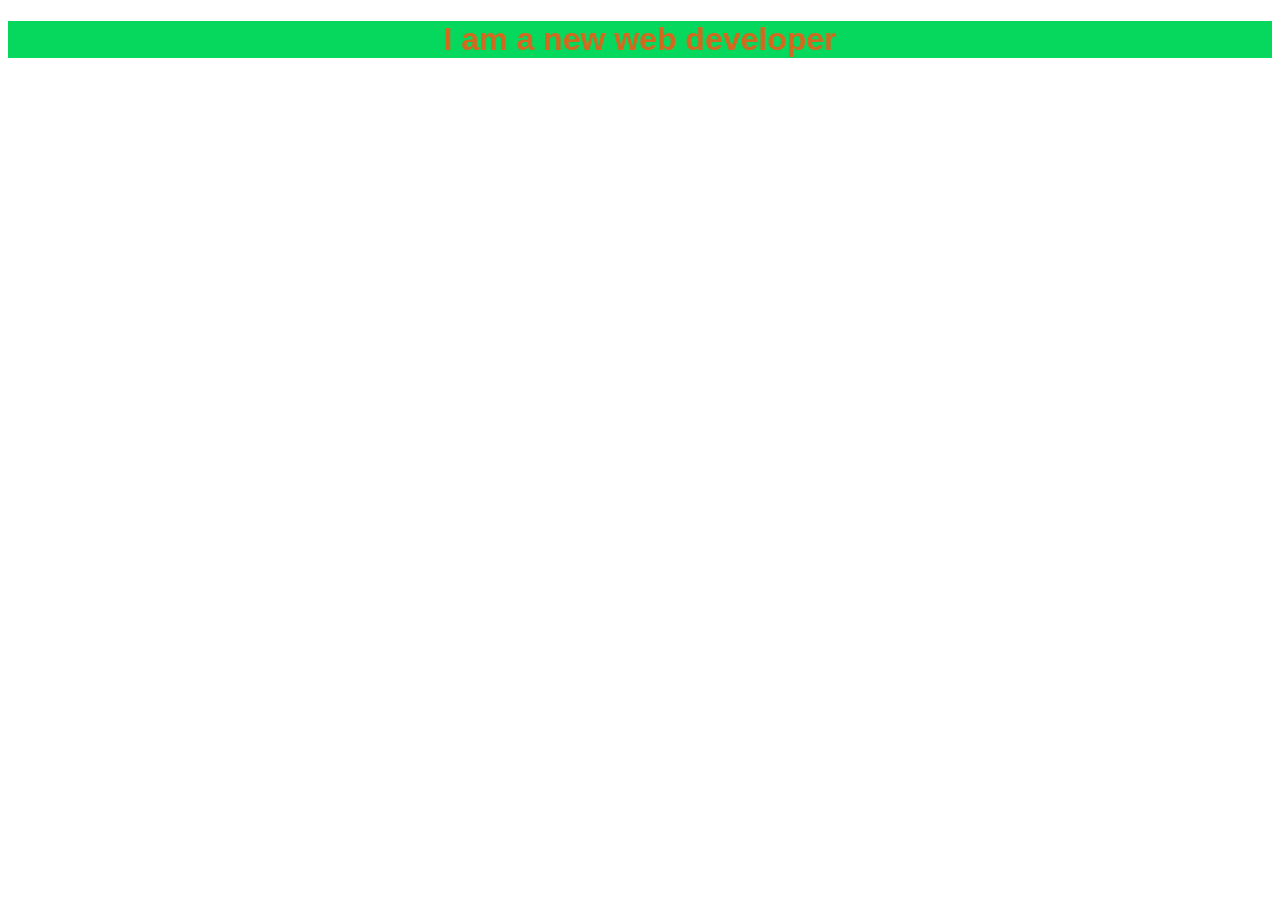
<file: css/index.html>
<!DOCTYPE html>
<html lang="en">
<head>
    <meta charset="UTF-8">
    <meta http-equiv="X-UA-Compatible" content="IE=edge">
    <meta name="viewport" content="width=device-width, initial-scale=1.0">
    <title>new website</title>
    <link rel="stylesheet" href="main.css">
    
</head>
<body>
    <h1> I am a new web developer</h1>
    
</body>
</html>
</file>
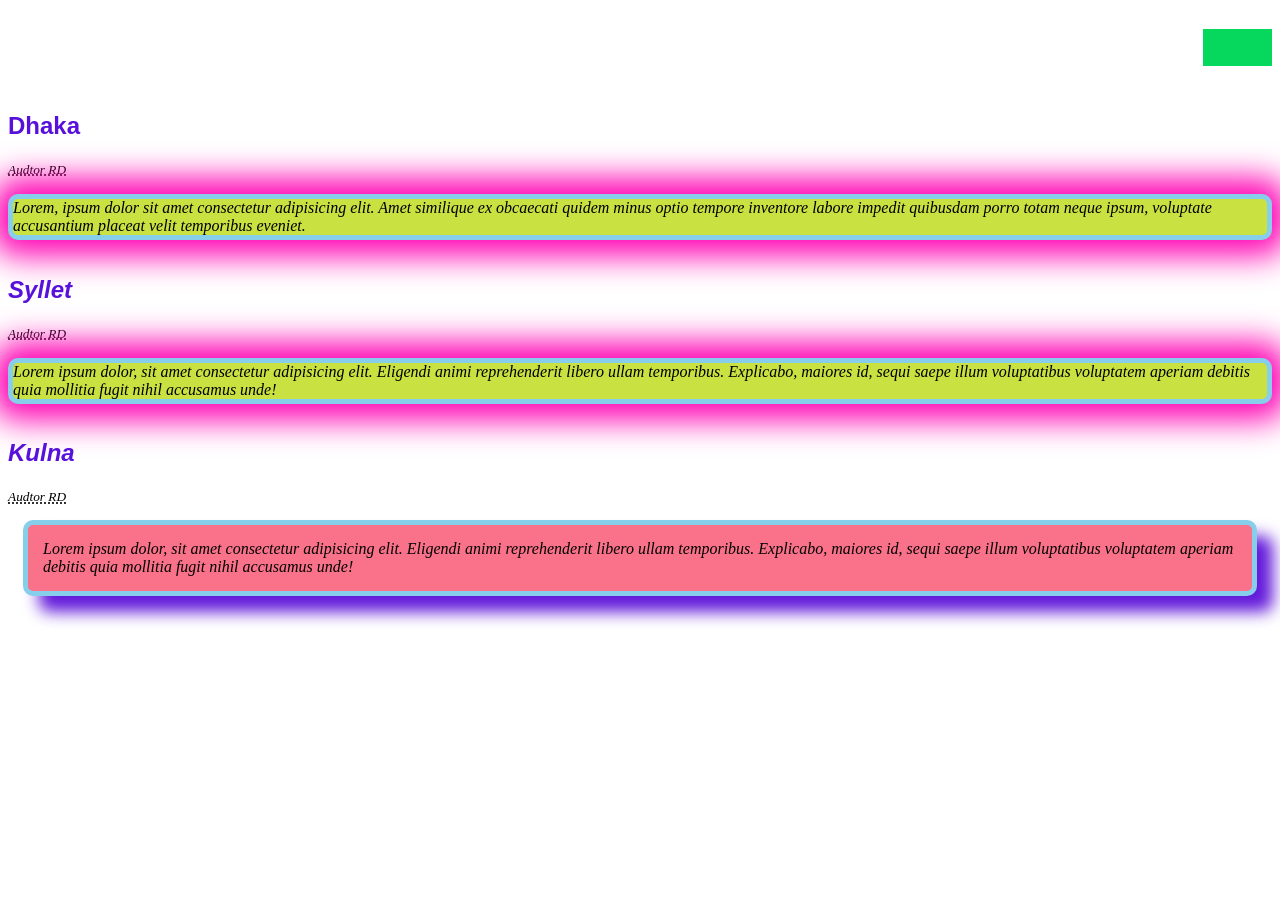
<file: pretty-ccc.html>
<!DOCTYPE html>
<html lang="en">
<head>
    <meta charset="UTF-8">
    <meta http-equiv="X-UA-Compatible" content="IE=edge">
    <meta name="viewport" content="width=device-width, initial-scale=1.0">
    <link rel="stylesheet" href="css/main.css">
    <title>  css test   </title>
</head>
<body>
   <marquee behavior="run" direction="30sec">
       <h1>I am web developer</h1>
   </marquee> 

    <h2>Dhaka</h2>
     <address>
                <abbr title=" Romzan">
                <small>Audtor RD </small>
            </abbr>

    <P class="rom">
    
        Lorem, ipsum dolor sit amet consectetur adipisicing elit. Amet similique ex obcaecati quidem minus optio tempore inventore labore impedit quibusdam porro totam neque ipsum, voluptate accusantium placeat velit temporibus eveniet.
    </P>
    <h2>
        Syllet
    </h2>
     <address>
                <abbr title=" Romzan">
                <small>Audtor RD </small>
            </abbr>
    <p class="rom">
        
        Lorem ipsum dolor, sit amet consectetur adipisicing elit. Eligendi animi reprehenderit libero ullam temporibus. Explicabo, maiores id, sequi saepe illum voluptatibus voluptatem aperiam debitis quia mollitia fugit nihil accusamus unde!
    </p>
    
        <h2>
            Kulna
        </h2>
        <address>
                <abbr title=" Romzan">
                <small>Audtor RD </small>
            </abbr>
            </address>
            <p id="TOM">
        Lorem ipsum dolor, sit amet consectetur adipisicing elit. Eligendi animi reprehenderit libero ullam temporibus. Explicabo, maiores id, sequi saepe illum voluptatibus voluptatem aperiam debitis quia mollitia fugit nihil accusamus unde!
    </p>
</body>
</html>
</file>
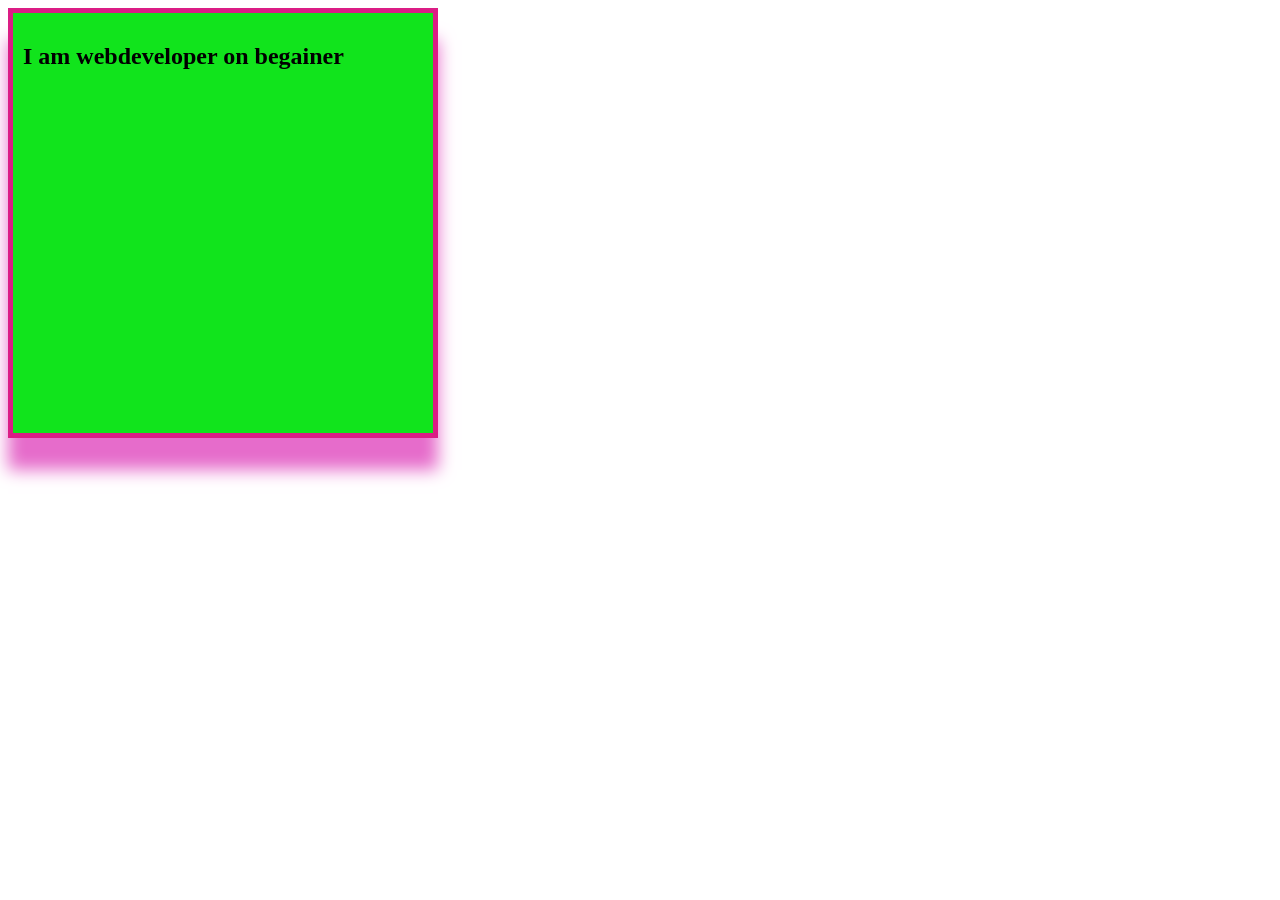
<file: shadow.html>
<!DOCTYPE html>
<html lang="en">
<head>
    <meta charset="UTF-8">
    <meta http-equiv="X-UA-Compatible" content="IE=edge">
    <meta name="viewport" content="width=device-width, initial-scale=1.0">
    <title>Document</title>
    <style>
            .box{
               background-color: rgb(17, 228, 28);
               width:25em ;
               height: 25em;
               padding:10px ;
               margin: auto;
               position: fixed;
               border: 5px solid rgb(219, 29, 133); 
                 box-shadow: 0em 2rem 1em -0rem rgb(230, 108, 203);
                

            }
    </style>
</head>
<body>
    <div class="box">
        <h2>I am webdeveloper on begainer</h2>
    </div>
</body>
</html>
</file>
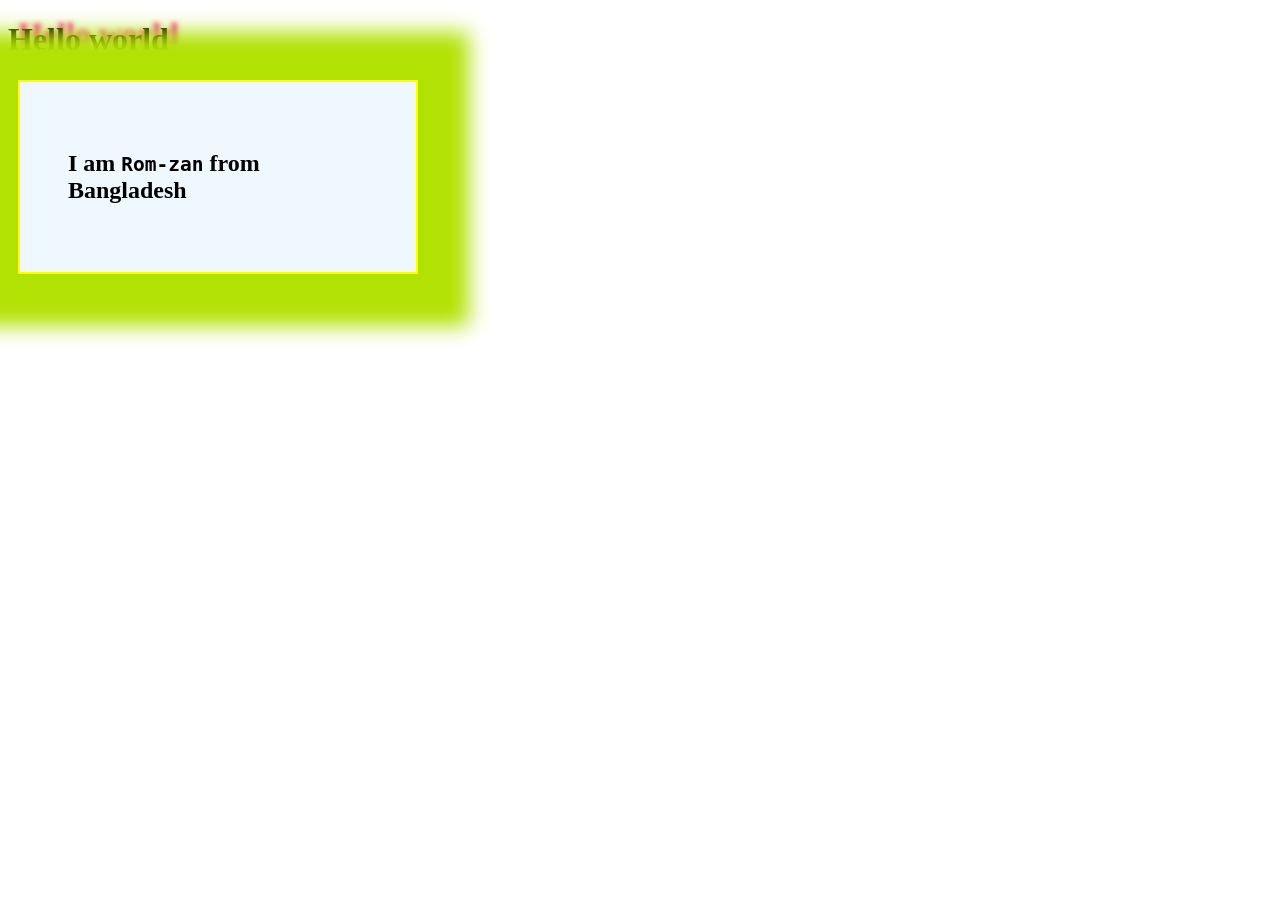
<file: TEST.html>
<!DOCTYPE html>
<html lang="en">
<head>
    <meta charset="UTF-8">
    <meta http-equiv="X-UA-Compatible" content="IE=edge">
    <meta name="viewport" content="width=device-width, initial-scale=1.0">
    <title>TEST</title>
    <style>
      h1{
        text-shadow: 10px -5px 5px  rgb(255, 0, 140);
      }
      .box{
        position: relative;
        background-color: aliceblue;
        padding:3em ;
        width: 300px; 
        border: 2px solid yellow;
        box-shadow: 1px 2px 20px 50px rgb(178, 226, 3);
        margin: 10px;

      }
    </style>
</head>
<body>
  <h1> Hello world</h1>
   <div class="box">
     <h2>
        I am <code> Rom-zan</code> from Bangladesh  
     </h2>
   </div>
</body>
</html>
</file>
<file: css/main.css>
h1{
    background-color: rgb(5, 216, 93);
    font-family: Arial, Helvetica, sans-serif;
    color:chocolate;
    text-align: center;
    
}
h2{
   color: rgb(87, 17, 218); 
   font-family: Arial, Helvetica, sans-serif
}

.rom{
    display: inline-block;
background-color: rgb(201, 225, 65) ;
border-radius:10px;
border: 5px solid skyblue;
box-shadow:0 0 2em 1rem rgb(255, 0, 179) ; 
}
#TOM{
    border:5px solid skyblue;
    background-color: rgb(250, 114, 137);
    margin: 15px;
    padding:15px ;
    border-radius: 10px;
    box-shadow: 1em 1em 1rem 0rem rgb(99, 26, 218);
}
</file>
